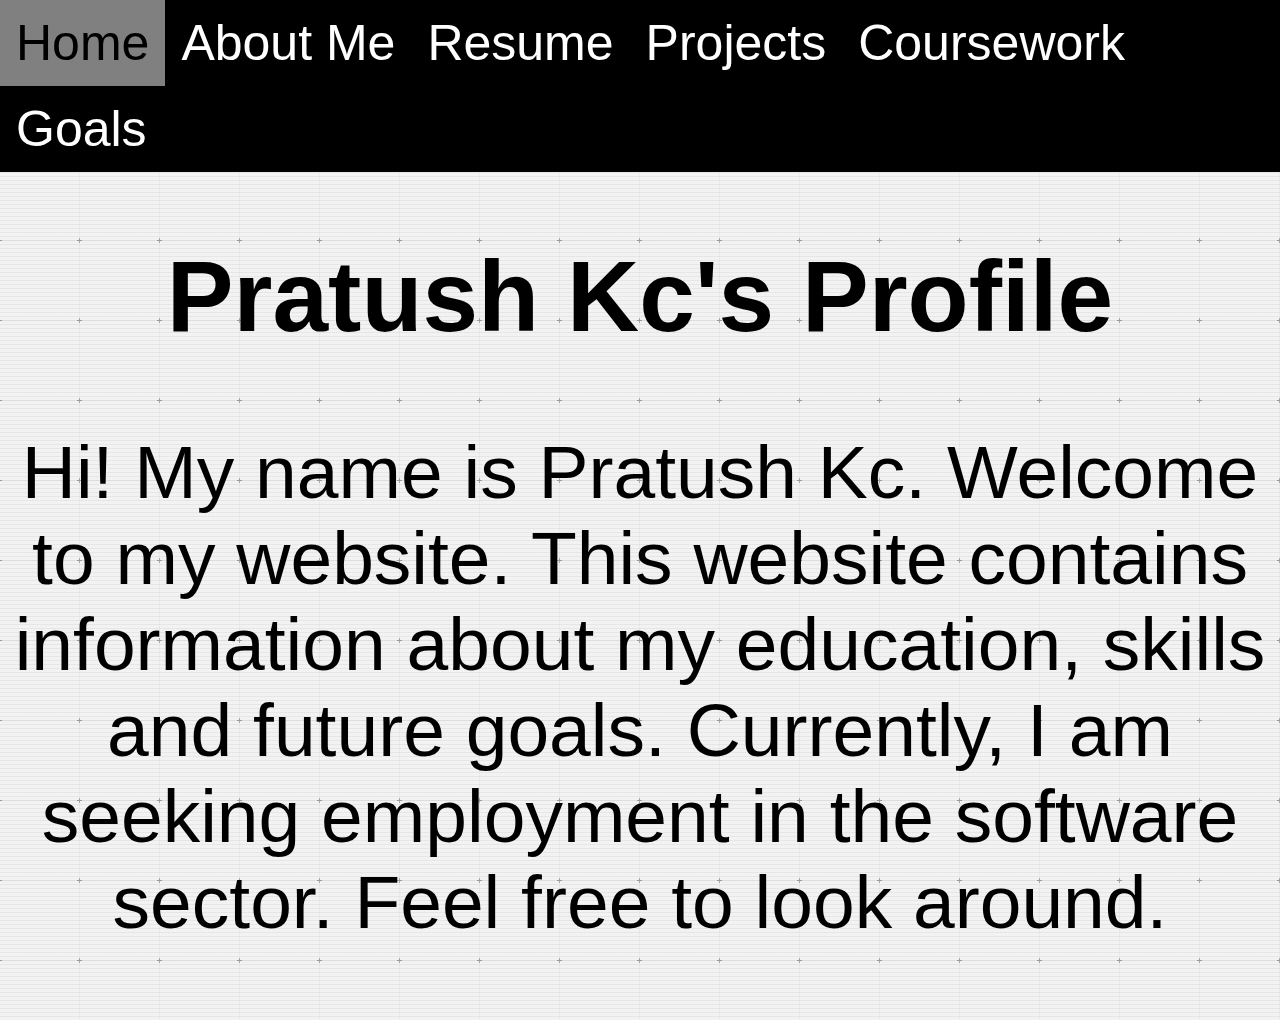
<file: index.html>
<!DOCTYPE html>
<html lang="en">
<head>
    <meta charset="UTF-8">
    <meta http-equiv="X-UA-Compatible" content="IE=edge">
    <meta name="viewport" content="width=device-width, initial-scale=1.0">
    <title>Home</title>
    <link rel="stylesheet" href="styles.css">
</head>
<body>

    <div class="navigation_bar">
        <a href = "index.html">Home</a>
        <a href = "about_me.html">About Me</a>
        <a href = "resume.html">Resume</a>
        <a href = "projects.html">Projects</a>
        <a href = "coursework.html">Coursework</a>
        <a href = "goals.html">Goals</a>
    </div>
    
    <div class = "text_starting_point">
        <center>
            <h1 style = "font-size:100px">Pratush Kc's Profile</h1>
            <p style = "font-size: 75px">Hi! My name is Pratush Kc. Welcome to my website. This website contains information about my
                education, skills and future goals. Currently, I am seeking employment in the software sector. Feel free to look around. 
            </p>
        </center>
    </div>

    
</body>
</html>
</file>
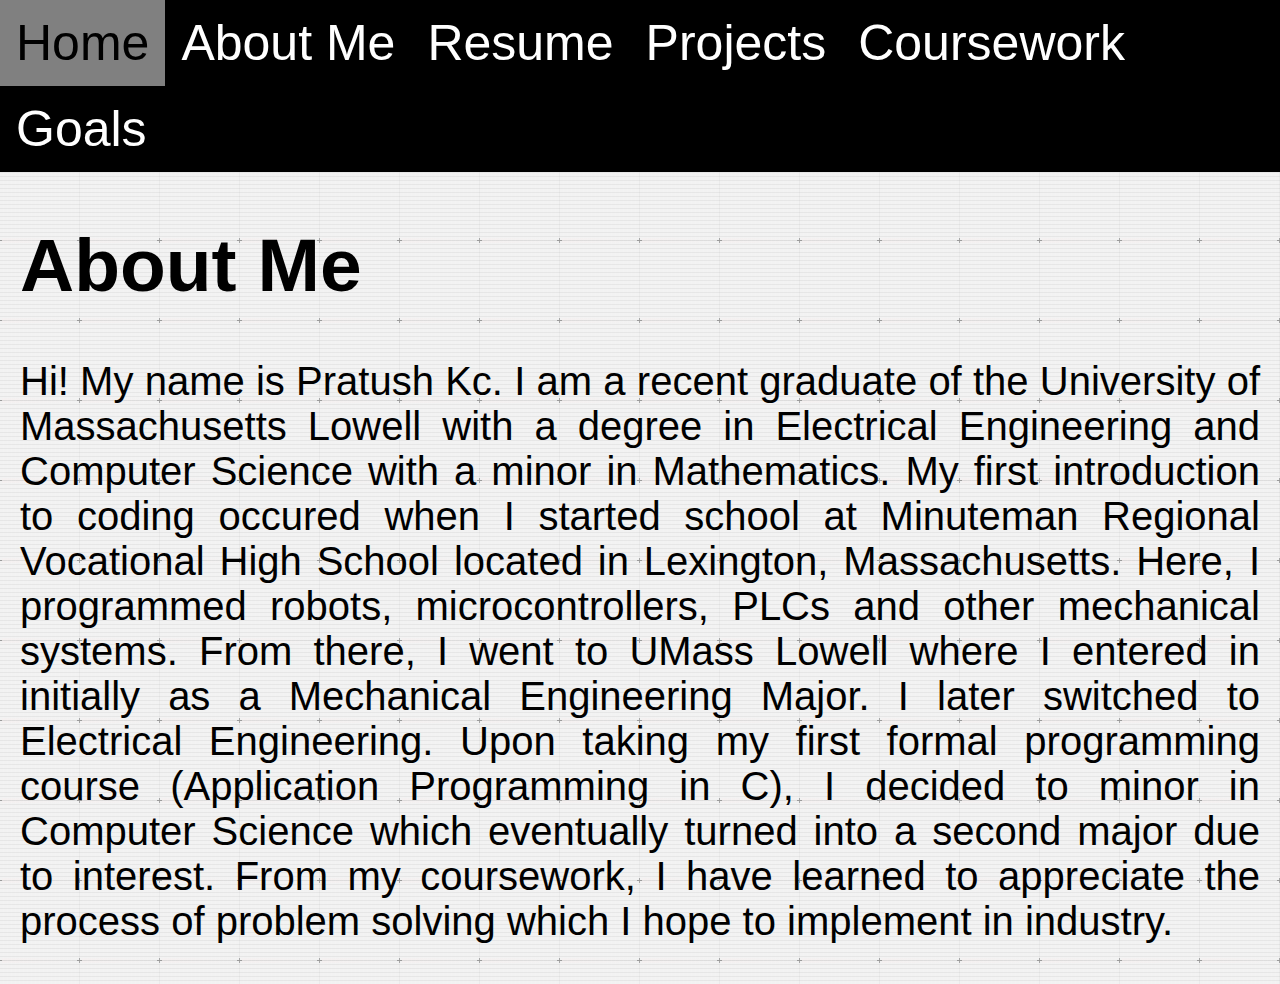
<file: about_me.html>
<!DOCTYPE html>
<html lang="en">
<head>
    <meta charset="UTF-8">
    <meta http-equiv="X-UA-Compatible" content="IE=edge">
    <meta name="viewport" content="width=device-width, initial-scale=1.0">
    <title>About Me</title>
    <link rel="stylesheet" href="styles.css">
</head>
<body>

    <div class="navigation_bar">
        <a href = "index.html">Home</a>
        <a href = "about_me.html">About Me</a>
        <a href = "resume.html">Resume</a>
        <a href = "projects.html">Projects</a>
        <a href = "coursework.html">Coursework</a>
        <a href = "goals.html">Goals</a>
    </div>

    <div class = "text_starting_point" style = "margin-left: 20px; margin-right:20px">
        <h1 style = "font-size:75px">About Me</h1>
            <p style = "font-size: 40px; text-align: justify">Hi! My name is Pratush Kc. I am a recent graduate of the University of Massachusetts Lowell with a degree in 
                Electrical Engineering and Computer Science with a minor in Mathematics. My first introduction to coding occured when I started school at 
                Minuteman Regional Vocational High School located in Lexington, Massachusetts. Here, I programmed robots, microcontrollers, PLCs and other
                mechanical systems. From there, I went to UMass Lowell where I entered in initially as a Mechanical Engineering Major. I later switched to 
                Electrical Engineering. Upon taking my first formal programming course (Application Programming in C), I decided to minor in Computer Science
                which eventually turned into a second major due to interest. From my coursework, I have learned to appreciate the process of problem solving
                which I hope to implement in industry.
            </p>
    </div>


    
</body>
</html>
</file>
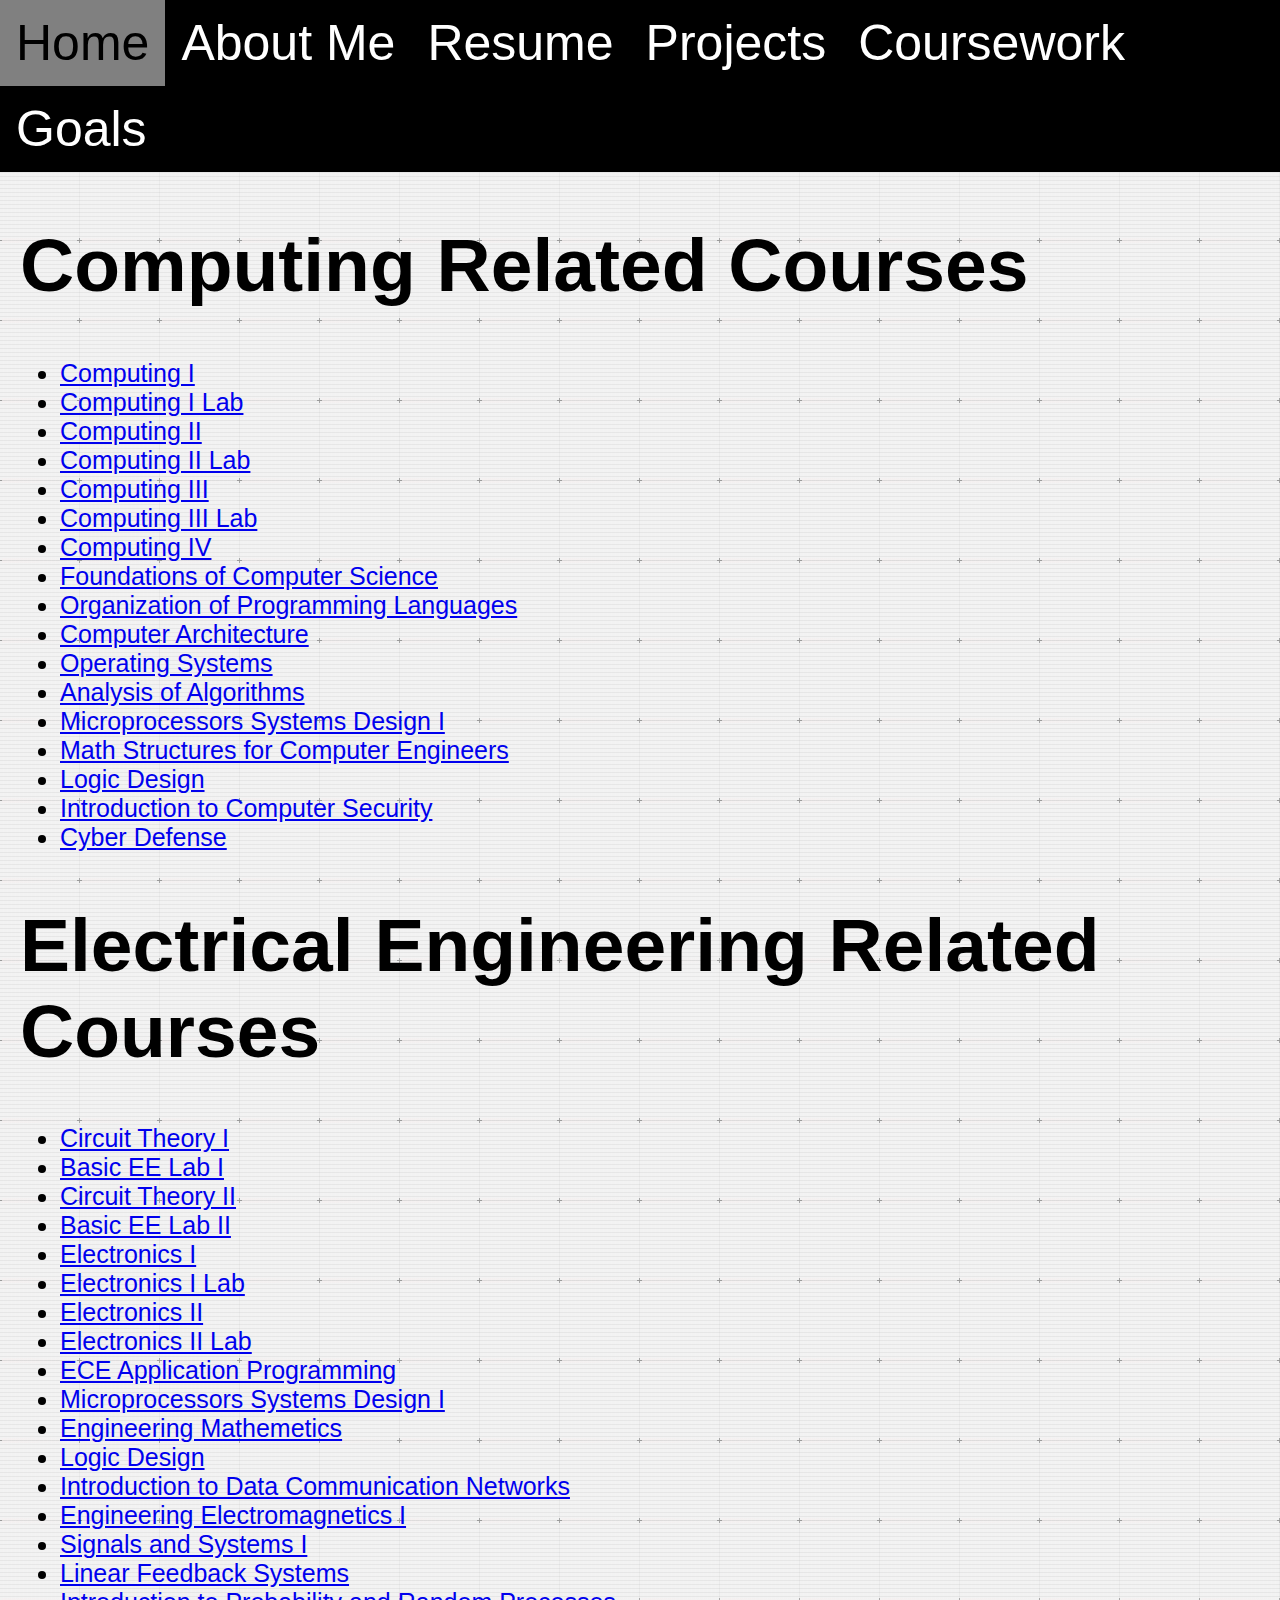
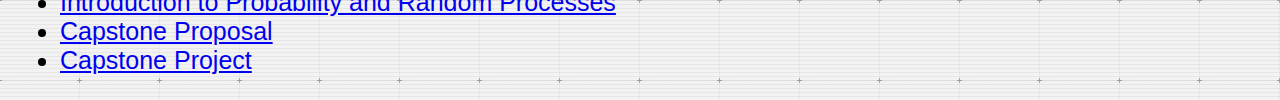
<file: coursework.html>
<!DOCTYPE html>
<html lang="en">
<head>
    <meta charset="UTF-8">
    <meta http-equiv="X-UA-Compatible" content="IE=edge">
    <meta name="viewport" content="width=device-width, initial-scale=1.0">
    <title>Coursework</title>
    <link rel="stylesheet" href="styles.css">
</head>
<body>

    <div class="navigation_bar">
        <a href = "index.html">Home</a>
        <a href = "about_me.html">About Me</a>
        <a href = "resume.html">Resume</a>
        <a href = "projects.html">Projects</a>
        <a href = "coursework.html">Coursework</a>
        <a href = "goals.html">Goals</a>
    </div>

    <div class = "text_starting_point" style = "margin-left: 20px; margin-right:20px">
        <h1 style = "font-size:75px">Computing Related Courses</h1>

    <ul style = "font-size:25px">
        <li><a href= "https://www.uml.edu/catalog/courses/comp/1010">Computing I</a> </li>
        <li><a href= "https://www.uml.edu/catalog/courses/comp/1030l">Computing I Lab</a> </li>
        <li><a href= "https://www.uml.edu/catalog/courses/comp/1020">Computing II</a> </li>
        <li><a href= "https://www.uml.edu/catalog/courses/comp/1040l">Computing II Lab</a> </li>
        <li><a href= "https://www.uml.edu/catalog/courses/comp/2010">Computing III</a></li>
        <li><a href= "https://www.uml.edu/catalog/courses/COMP/2010R">Computing III Lab</a> </li>
        <li><a href= "https://www.uml.edu/catalog/courses/COMP/2040">Computing IV</a></li>
        <li><a href= "https://www.uml.edu/catalog/courses/COMP/3040">Foundations of Computer Science</a></li>
        <li><a href= "https://www.uml.edu/catalog/courses/COMP/3010">Organization of Programming Languages</a></li>
        <li><a href= "https://www.uml.edu/catalog/courses/COMP/3050">Computer Architecture</a></li>
        <li><a href= "https://www.uml.edu/catalog/courses/COMP/3080">Operating Systems</a></li>
        <li><a href= "https://www.uml.edu/catalog/courses/COMP/4040">Analysis of Algorithms</a></li>
        <li><a href= "https://www.uml.edu/catalog/courses/EECE/3170">Microprocessors Systems Design I</a></li>
        <li><a href= "https://www.uml.edu/catalog/courses/MATH/3600">Math Structures for Computer Engineers</a></li>
        <li><a href= "https://www.uml.edu/catalog/courses/EECE/2650">Logic Design</a></li>
        <li><a href= "https://www.uml.edu/catalog/courses/COMP/2300">Introduction to Computer Security</a></li>
        <li><a href= "https://www.uml.edu/catalog/courses/comp/3310">Cyber Defense</a></li>
    
    </ul>

    <h1 style = "font-size:75px">Electrical Engineering Related Courses</h1>

    <ul style = "font-size:25px">
        <li><a href= "https://www.uml.edu/catalog/courses/EECE/2010">Circuit Theory I</a></li>
        <li><a href= "https://www.uml.edu/catalog/courses/EECE/2070">Basic EE Lab I</a></li>
        <li><a href= "https://www.uml.edu/catalog/courses/EECE/2020">Circuit Theory II</a></li>
        <li><a href= "https://www.uml.edu/catalog/courses/EECE/2080">Basic EE Lab II</a></li>
        <li><a href= "https://www.uml.edu/catalog/courses/EECE/3650">Electronics I</a></li>
        <li><a href= "https://www.uml.edu/catalog/courses/EECE/3110">Electronics I Lab</a></li>
        <li><a href= "https://www.uml.edu/catalog/courses/EECE/3660">Electronics II</a></li>
        <li><a href= "https://www.uml.edu/catalog/courses/EECE/3120">Electronics II Lab</a></li>
        <li><a href= "https://www.uml.edu/catalog/courses/eece/2160">ECE Application Programming</a></li>
        <li><a href= "https://www.uml.edu/catalog/courses/EECE/3170">Microprocessors Systems Design I</a></li>
        <li><a href= "https://www.uml.edu/catalog/courses/EECE/3640">Engineering Mathemetics</a></li>
        <li><a href= "https://www.uml.edu/catalog/courses/EECE/2650">Logic Design</a></li>
        <li><a href= "https://www.uml.edu/catalog/courses/eece/2460">Introduction to Data Communication Networks</a></li>
        <li><a href= "https://www.uml.edu/catalog/courses/EECE/3600">Engineering Electromagnetics I</a></li>
        <li><a href= "https://www.uml.edu/catalog/courses/EECE/3620">Signals and Systems I</a></li>
        <li><a href= "https://www.uml.edu/catalog/courses/EECE/4130">Linear Feedback Systems</a></li>
        <li><a href= "https://www.uml.edu/catalog/courses/EECE/3630">Introduction to Probability and Random Processes</a></li>
        <li><a href= "https://www.uml.edu/catalog/courses/EECE/3991">Capstone Proposal</a></li>
        <li><a href= "https://www.uml.edu/catalog/courses/EECE/4991">Capstone Project</a></li>
    
    </ul>
    </div>
    
</body>
</html>
</file>
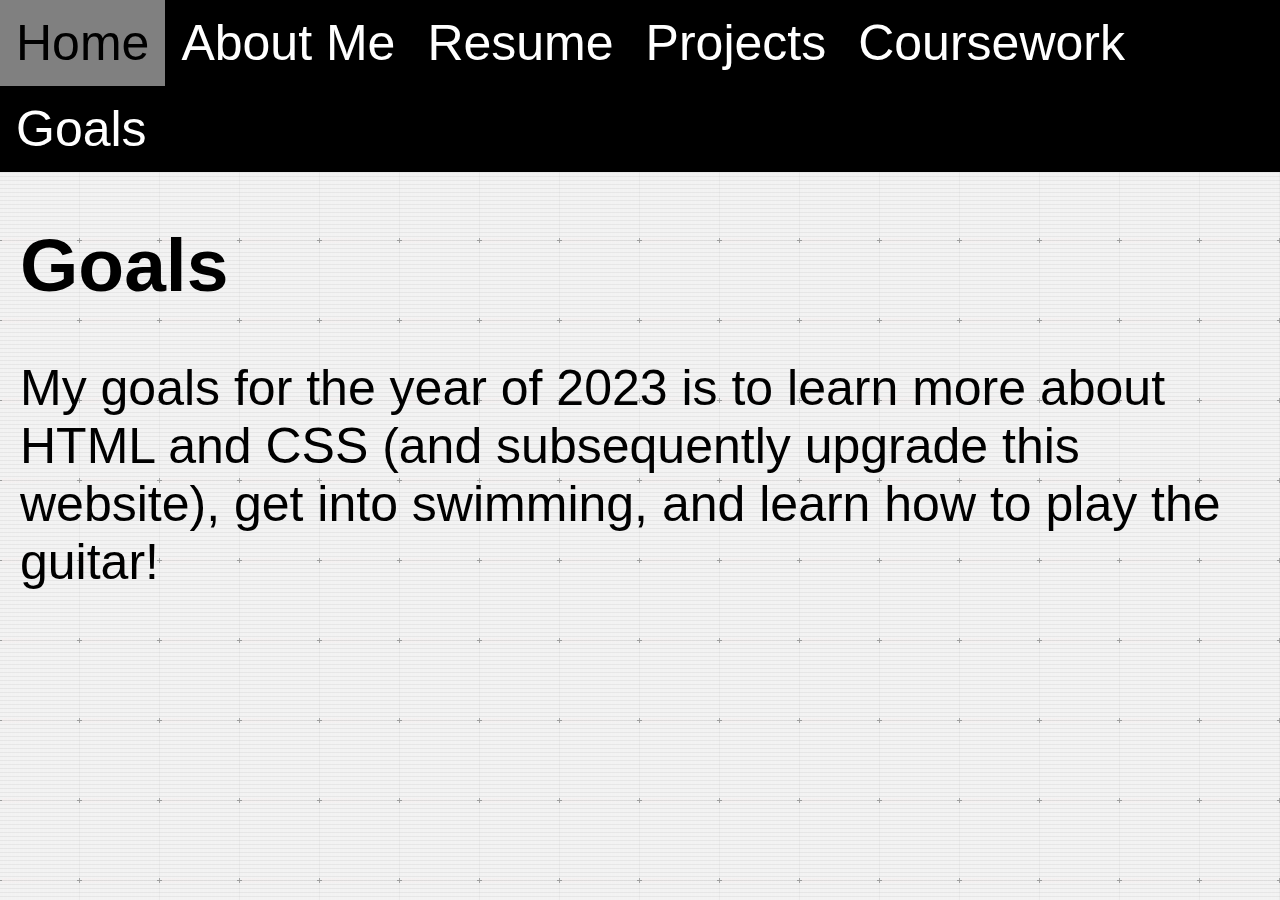
<file: goals.html>
<!DOCTYPE html>
<html lang="en">
<head>
    <meta charset="UTF-8">
    <meta http-equiv="X-UA-Compatible" content="IE=edge">
    <meta name="viewport" content="width=device-width, initial-scale=1.0">
    <title>Goals</title>
    <link rel="stylesheet" href="styles.css">
</head>
<body>

    <div class="navigation_bar">
        <a href = "index.html">Home</a>
        <a href = "about_me.html">About Me</a>
        <a href = "resume.html">Resume</a>
        <a href = "projects.html">Projects</a>
        <a href = "coursework.html">Coursework</a>
        <a href = "goals.html">Goals</a>
    </div>

    <div class = "text_starting_point" style = "margin-left: 20px; margin-right:20px">
        <h1 style = "font-size:75px">Goals</h1>
            <p style = "font-size: 50px">
                My goals for the year of 2023 is to learn more about HTML and CSS (and subsequently upgrade this website), get into swimming,
                and learn how to play the guitar!
            </p>
    </div>

</body>
</html>
</file>
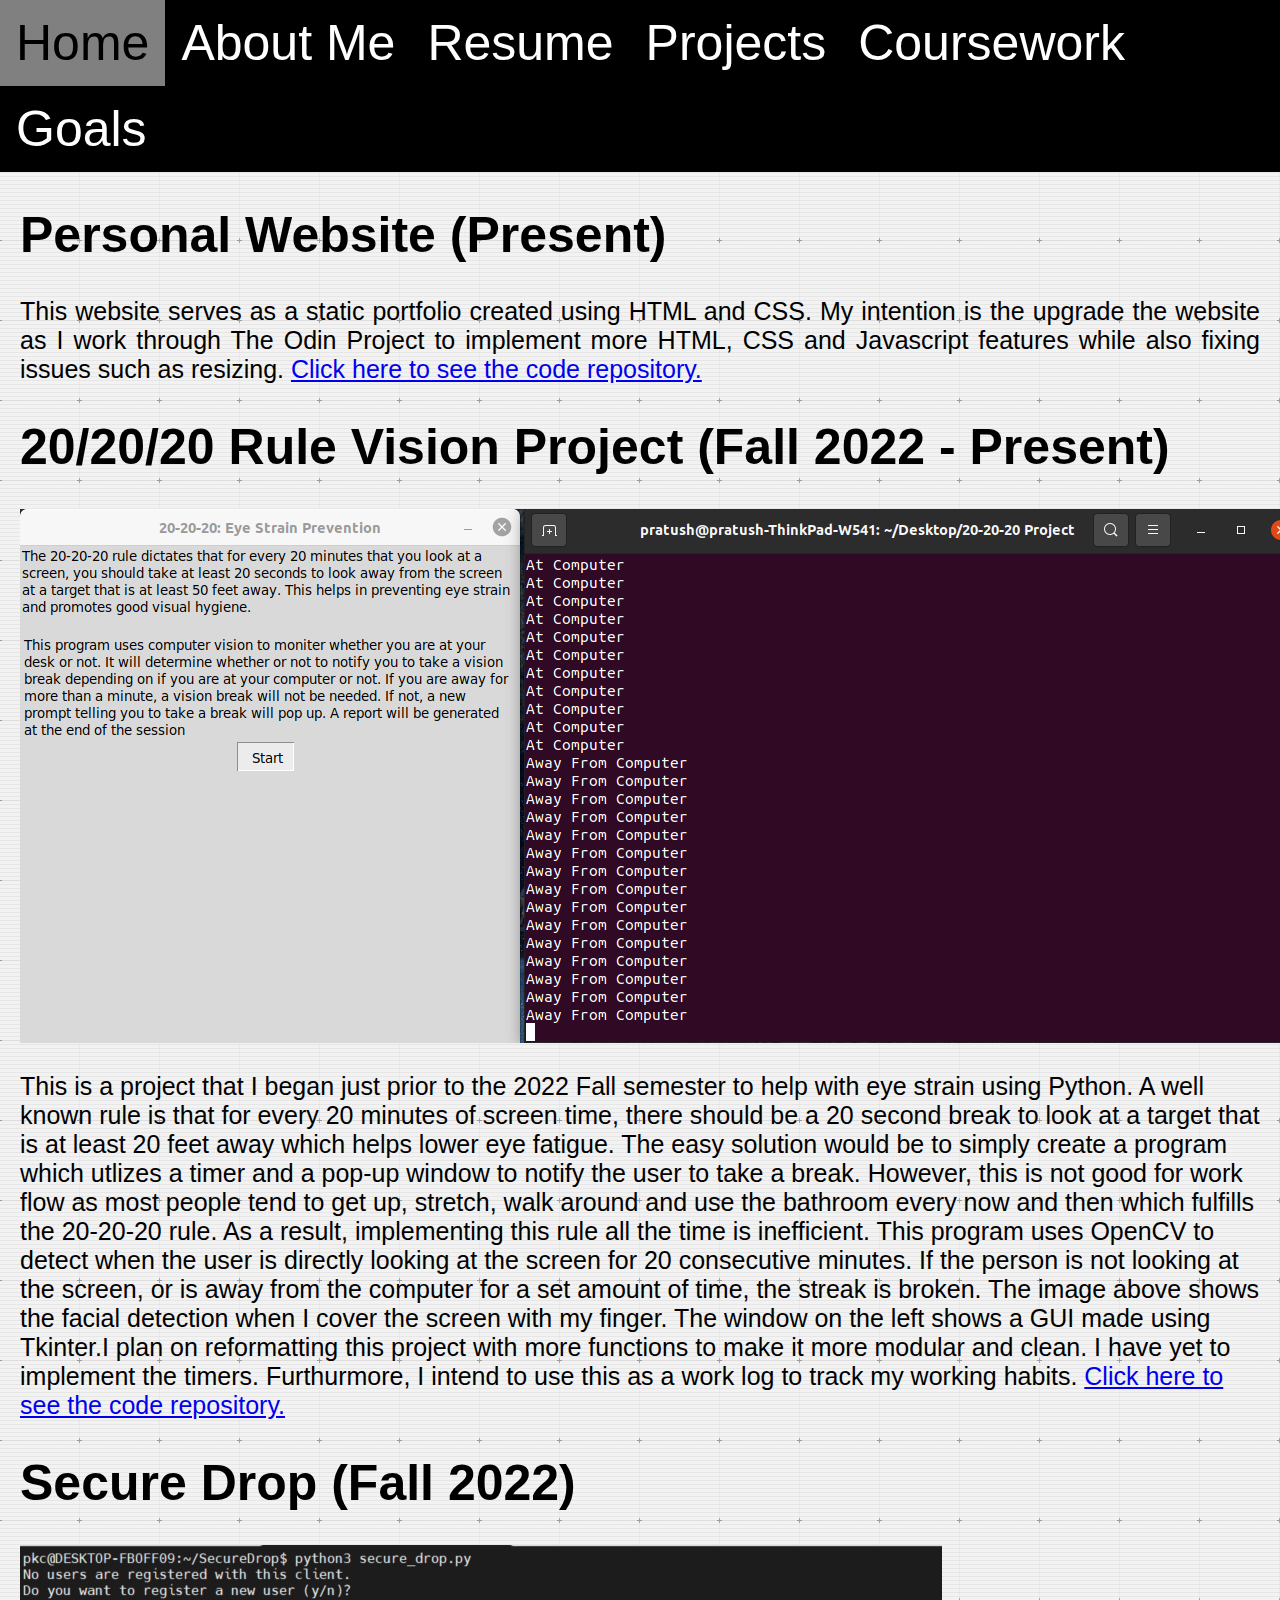
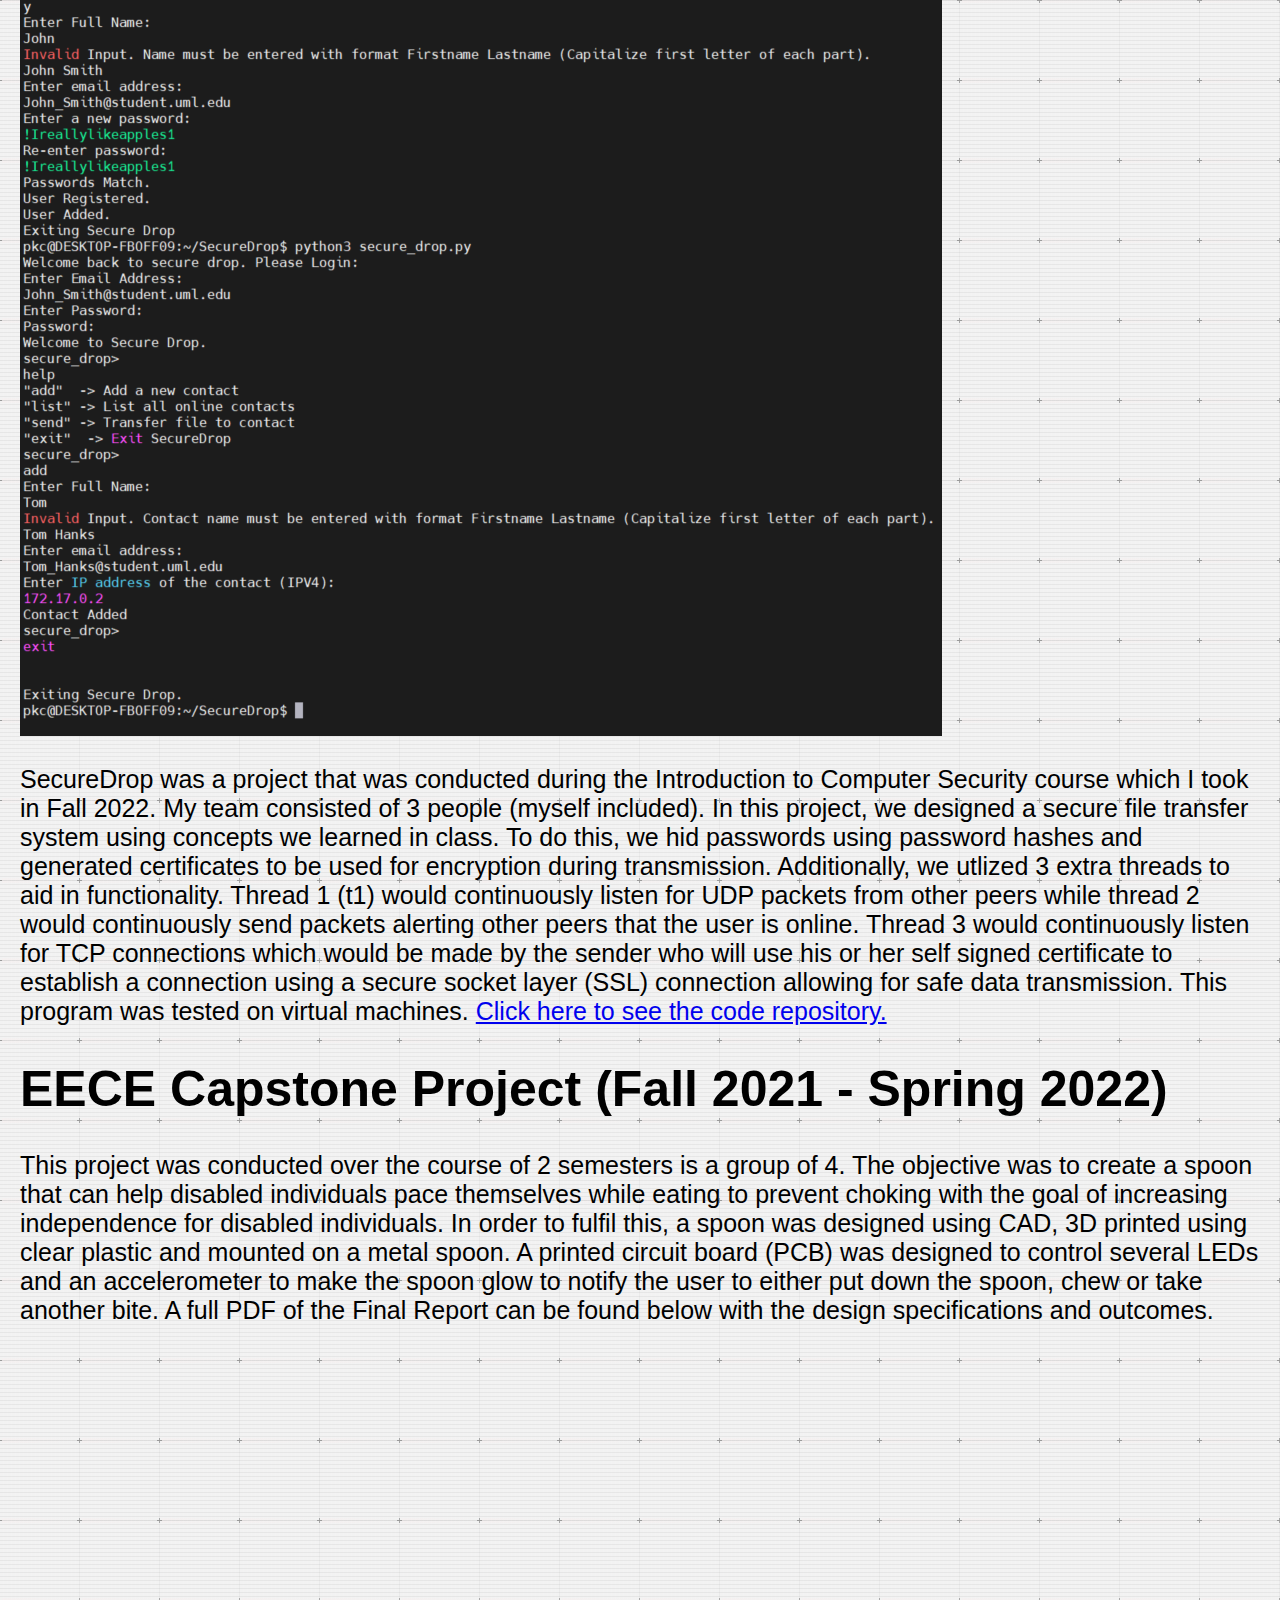
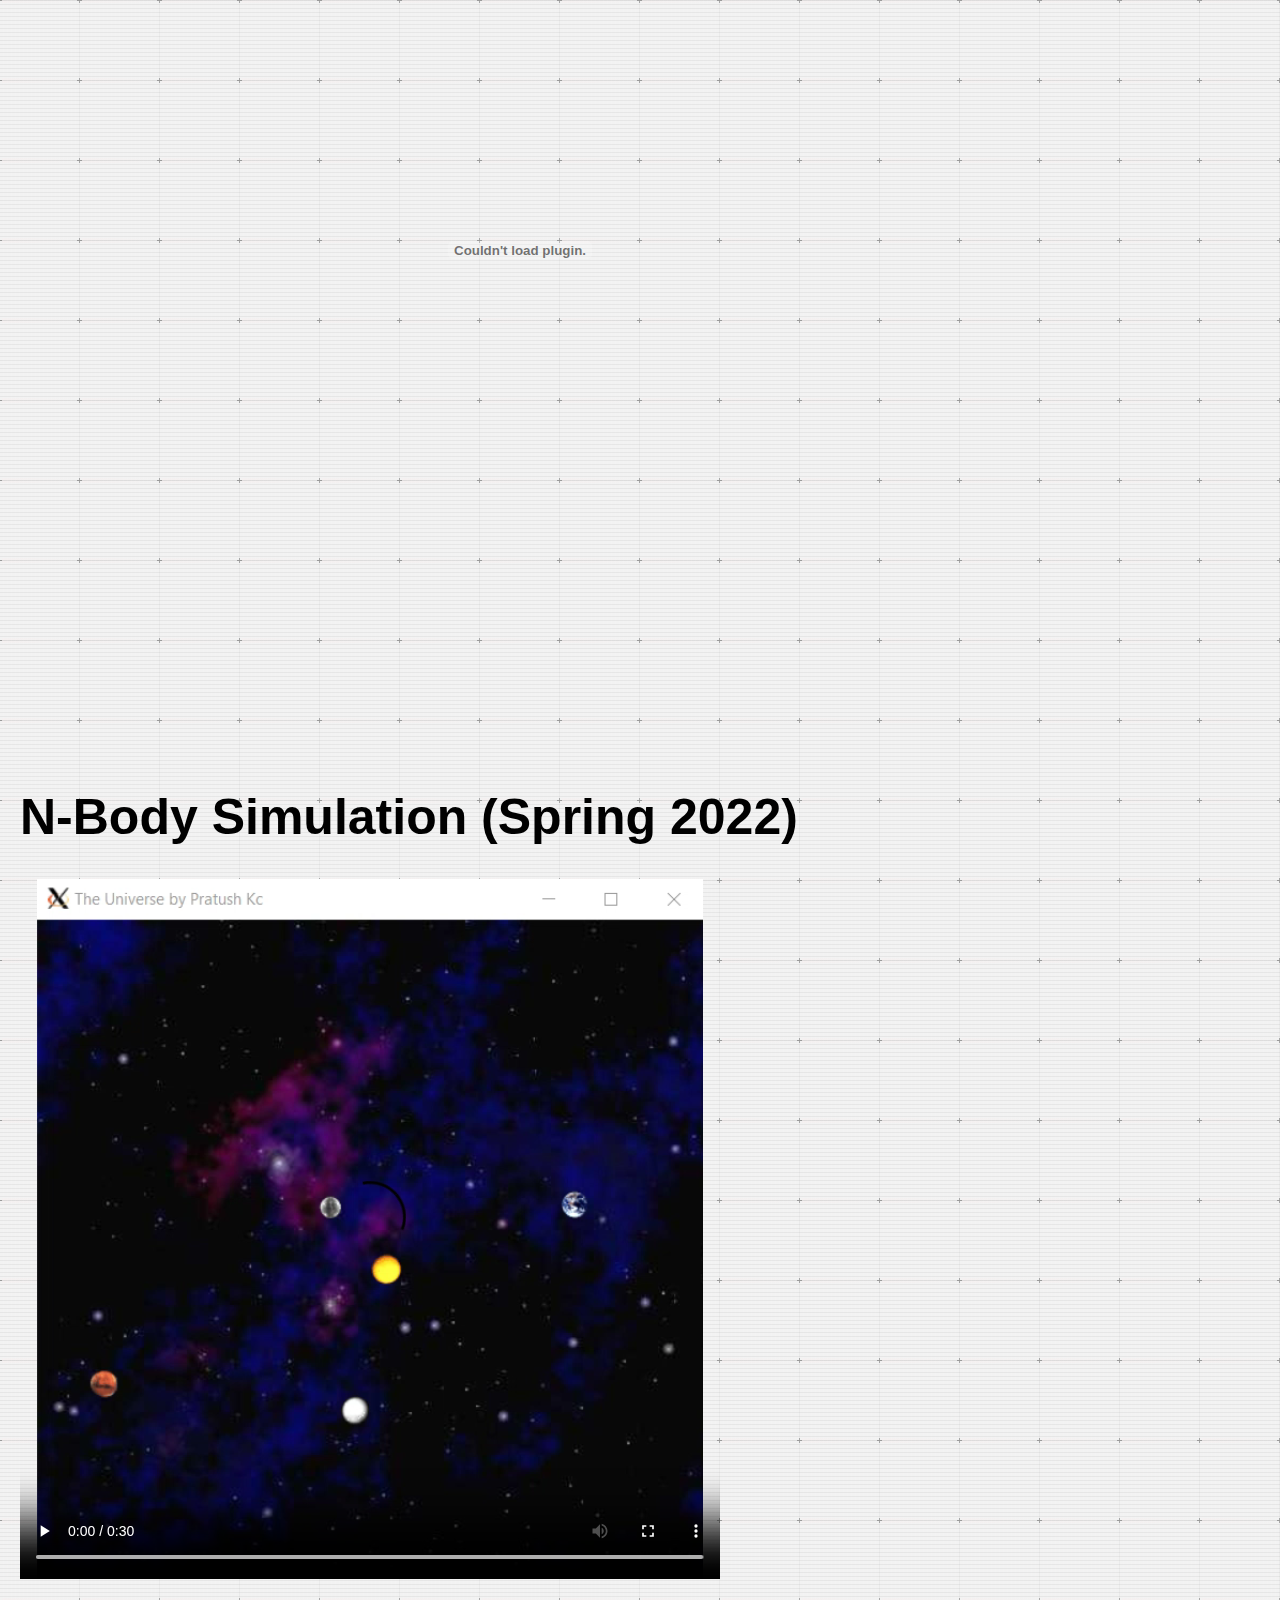
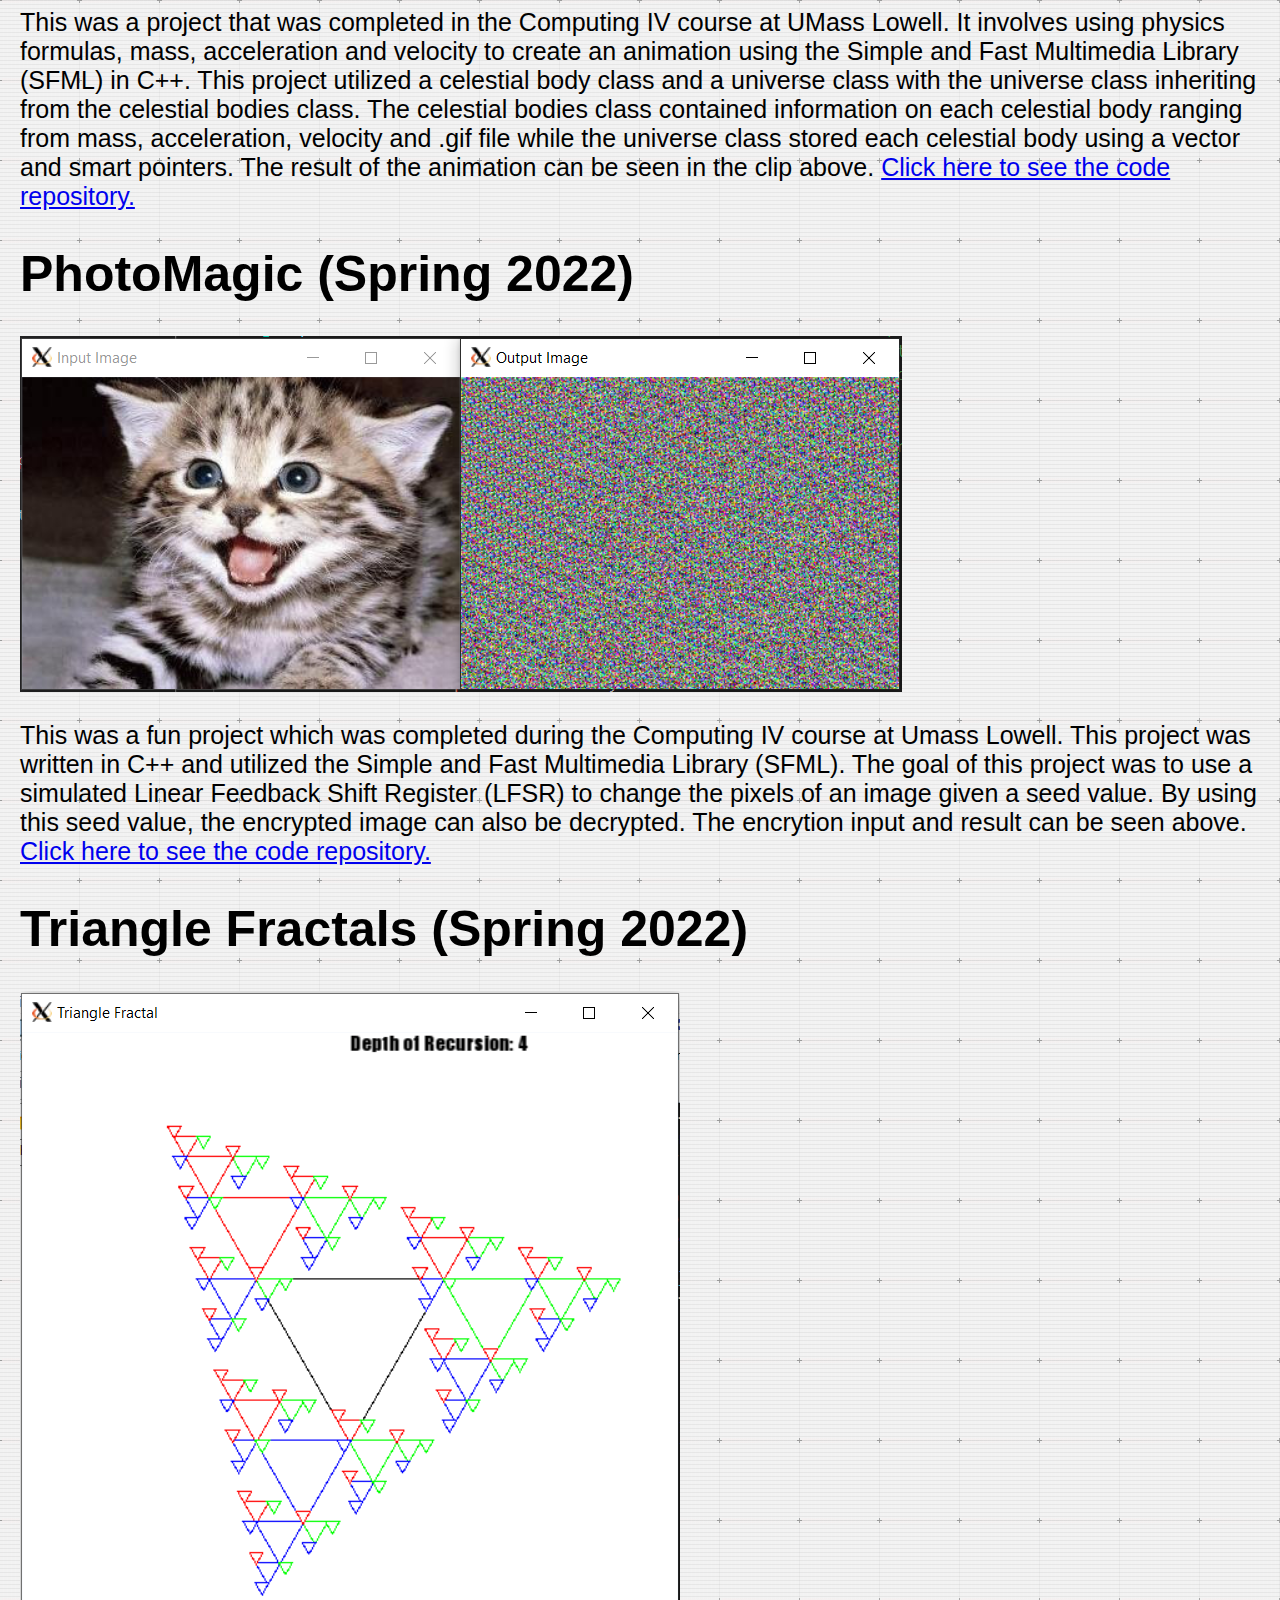
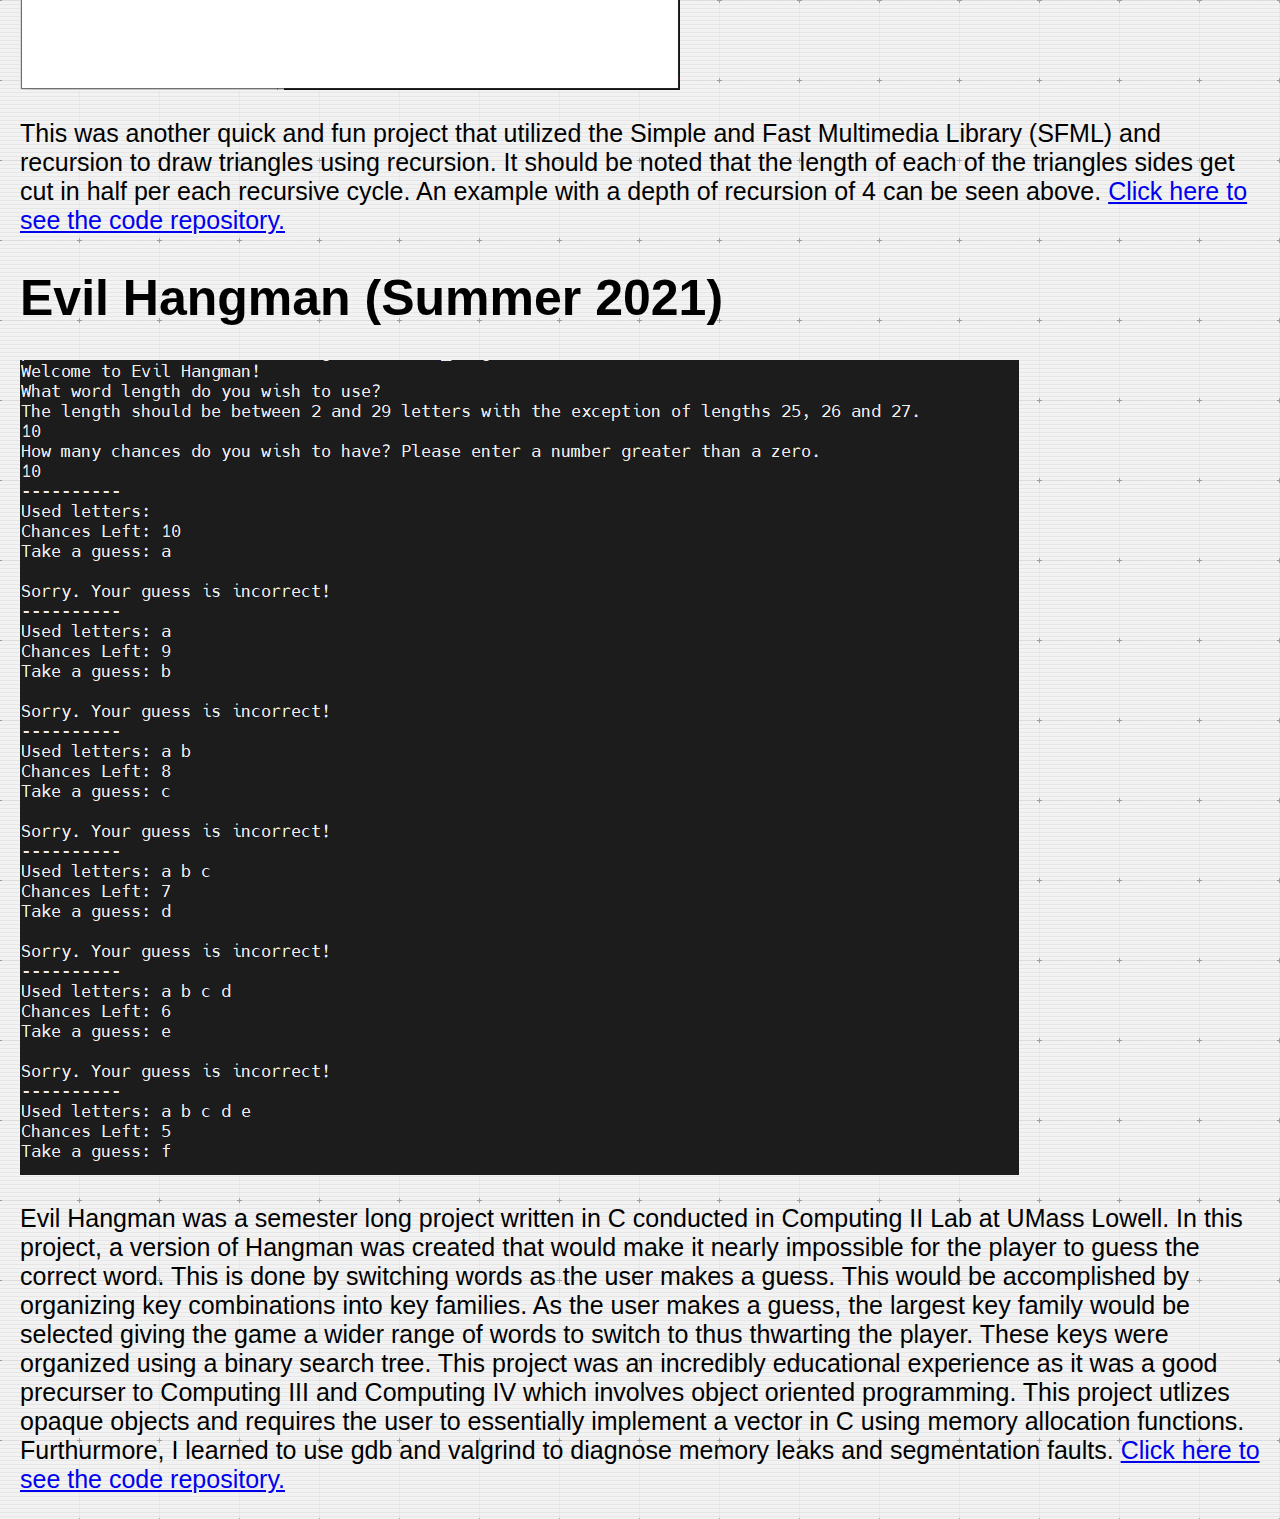
<file: projects.html>
<!DOCTYPE html>
<html lang="en">
<head>
    <meta charset="UTF-8">
    <meta http-equiv="X-UA-Compatible" content="IE=edge">
    <meta name="viewport" content="width=device-width, initial-scale=1.0">
    <title>Projects</title>
    <link rel="stylesheet" href="styles.css">
</head>
<body>

    <div class="navigation_bar">
        <a href = "index.html">Home</a>
        <a href = "about_me.html">About Me</a>
        <a href = "resume.html">Resume</a>
        <a href = "projects.html">Projects</a>
        <a href = "coursework.html">Coursework</a>
        <a href = "goals.html">Goals</a>
    </div>

    <div class = "text_starting_point" style = "margin-left: 20px; margin-right:20px">
        <h1 style = "font-size:50px">Personal Website (Present)</h1>
            <p style = "font-size: 25px; text-align: justify">
                This website serves as a static portfolio created using HTML and CSS. My intention is the upgrade the website as I work through
                The Odin Project to implement more HTML, CSS and Javascript features while also fixing issues such as resizing. 
                <a href = "https://github.com/PKC42/PKC42.github.io.git">Click here to see the code repository.</a>
            </p>
        <h1 style = "font-size:50px">20/20/20 Rule Vision Project (Fall 2022 - Present)</h1>
            <img src = "Images/Vision_Project.PNG"/>
            <p style = "font-size: 25px">
                This is a project that I began just prior to the 2022 Fall semester to help with eye strain using Python. A well known rule is that for every
                20  minutes of screen time, there should be a 20 second break to look at a target that is at least 20 feet away which helps lower eye
                fatigue. The easy solution would be to simply create a program which utlizes a timer and a pop-up window to notify the user to take
                a break. However, this is not good for work flow as most people tend to get up, stretch, walk around and use the bathroom every now
                and then which fulfills the 20-20-20 rule. As a result, implementing this rule all the time is inefficient. This program uses OpenCV
                to detect when the user is directly looking at the screen for 20 consecutive minutes. If the person is not looking at the screen, or
                is away from the computer for a set amount of time, the streak is broken. The image above shows the facial detection when I cover
                the screen with my finger. The window on the left shows a GUI made using Tkinter.I plan on reformatting this project with more 
                functions to make it more modular and clean. I have yet to implement the timers. Furthurmore, I intend to use this as a work log to
                track my working habits. <a href = "https://github.com/PKC42/20-20-20-Project.git">Click here to see the code repository.</a>
            </p>
        <h1 style = "font-size:50px">Secure Drop (Fall 2022)</h1>    
            <img src = "Images/SecureDrop_Screenshot.PNG"/>
            <p style = "font-size: 25px">
                SecureDrop was a project that was conducted during the Introduction to Computer Security course which I took in Fall 2022. My team 
                consisted of 3 people (myself included). In this project, we designed a secure file transfer system using concepts we learned in class.
                To do this, we hid passwords using password hashes and generated certificates to be used for encryption during transmission. Additionally,
                we utlized 3 extra threads to aid in functionality. Thread 1 (t1) would continuously listen for UDP packets from other peers while thread 2
                would continuously send packets alerting other peers that the user is online. Thread 3 would continuously listen for TCP connections which
                would be made by the sender who will use his or her self signed certificate to establish a connection using a secure socket layer (SSL) connection
                allowing for safe data transmission. This program was tested on virtual machines. 
                <a href = "https://github.com/PKC42/SecureDrop.git">Click here to see the code repository.</a>
            </p>
        <h1 style = "font-size:50px">EECE Capstone Project (Fall 2021 - Spring 2022)</h1>
            <p style = "font-size: 25px">
                This project was conducted over the course of 2 semesters is a group of 4. The objective was to create a spoon that can help disabled individuals
                pace themselves while eating to prevent choking with the goal of increasing independence for disabled individuals. In order to fulfil this,
                a spoon was designed using CAD, 3D printed using clear plastic and mounted on a metal spoon. A printed circuit board (PCB) was designed to
                control several LEDs and an accelerometer to make the spoon glow to notify the user to either put down the spoon, chew or take another bite.
                A full PDF of the Final Report can be found below with the design specifications and outcomes.
            </p>
        <embed src="Capstone Project Final Report NEEDs Programmable Spoon Team 21-018.pdf" width = "1000" height = "1000" type="application/pdf">

        <h1 style = "font-size:50px">N-Body Simulation (Spring 2022)</h1>
            <video width="700" height="700" controls>
            <source src="Images/N_Body_Vid.mp4" type="video/mp4">
            </video>
            <p style = "font-size: 25px">
                This was a project that was completed in the Computing IV course at UMass Lowell. It involves using physics formulas, mass, acceleration
                and velocity to create an animation using the Simple and Fast Multimedia Library (SFML) in C++. This project utilized a celestial body 
                class and a universe class with the universe class inheriting from the celestial bodies class. The celestial bodies class contained information
                on each celestial body ranging from mass, acceleration, velocity and .gif file while the universe class stored each celestial body using a 
                vector and smart pointers. The result of the animation can be seen in the clip above. <a href = "https://github.com/PKC42/N-Body-Simulation.git">Click here to see the code repository.</a>
            </p>
            
        <h1 style = "font-size:50px">PhotoMagic (Spring 2022)</h1>
            <img src = "Images/PhotoMagic_Screenshot.PNG"/>
            <p style = "font-size: 25px">
                This was a fun project which was completed during the Computing IV course at Umass Lowell. This project was written in C++ and utilized
                the Simple and Fast Multimedia Library (SFML). The goal of this project was to use a simulated Linear Feedback Shift Register (LFSR) to change 
                the pixels of an image given a seed value. By using this seed value, the encrypted image can also be decrypted. The encrytion input and result
                can be seen above. <a href = "https://github.com/PKC42/PhotoMagic.git">Click here to see the code repository.</a>
            </p>
        
        <h1 style = "font-size:50px">Triangle Fractals (Spring 2022)</h1>
            <img src = "Images/Triangle_Fractals_Screenshot.PNG"/>
            <p style = "font-size: 25px">
                This was another quick and fun project that utilized the Simple and Fast Multimedia Library (SFML) and recursion to draw triangles using recursion.
                It should be noted that the length of each of the triangles sides get cut in half per each recursive cycle. An example with a depth of recursion of 4 can be seen above.
                <a href = "https://github.com/PKC42/Triangle-Fractals.git">Click here to see the code repository.</a>
            
            </p>
        
        <h1 style = "font-size:50px">Evil Hangman (Summer 2021)</h1>
            <img src = "Images/EvilHangman.PNG"/>
            <p style = "font-size: 25px">
                 Evil Hangman was a semester long project written in C conducted in Computing II Lab at UMass Lowell. In this project, a version of Hangman
                 was created that would make it nearly impossible for the player to guess the correct word. This is done by switching words as the user
                 makes a guess. This would be accomplished by organizing key combinations into key families. As the user makes a guess, the largest key
                 family would be selected giving the game a wider range of words to switch to thus thwarting the player. These keys were organized
                 using a binary search tree. This project was an incredibly educational experience as it was a good precurser to Computing III and Computing IV 
                 which involves object oriented programming. This project utlizes opaque objects and requires the user to essentially implement a vector in C 
                 using memory allocation functions. Furthurmore, I learned to use gdb and valgrind to diagnose memory leaks and segmentation faults.
                 <a href = "https://github.com/PKC42/Evil-Hangman.git">Click here to see the code repository.</a>
            </p>
    </div>
    
</body>
</html>
</file>
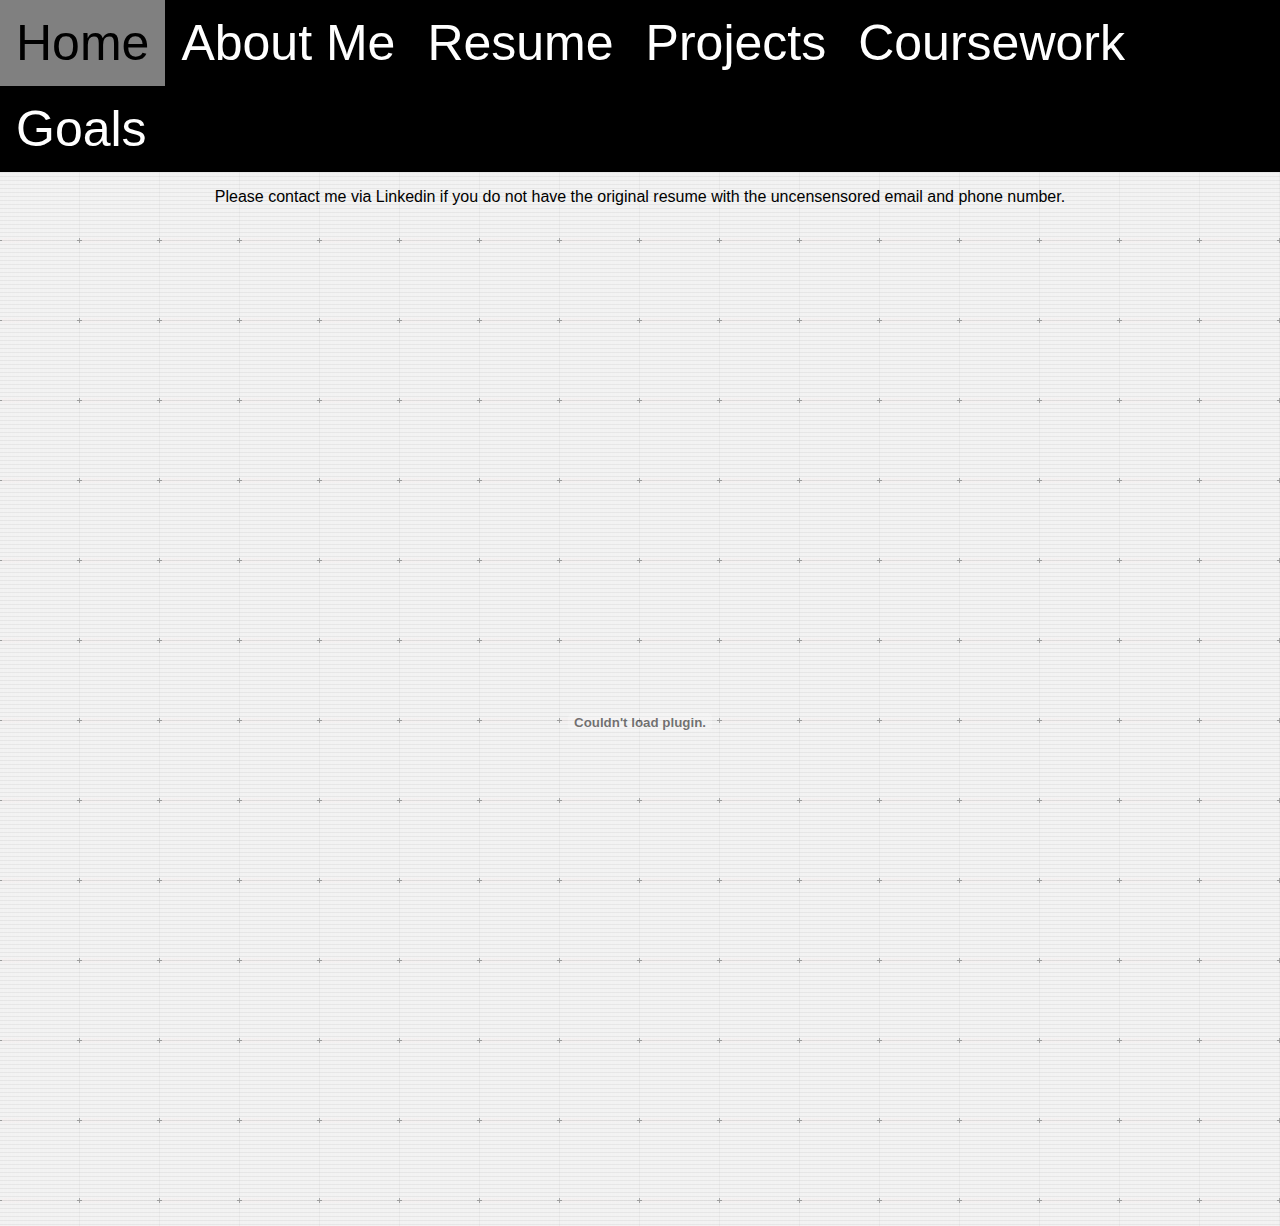
<file: resume.html>
<!DOCTYPE html>
<html lang="en">
<head>
    <meta charset="UTF-8">
    <meta http-equiv="X-UA-Compatible" content="IE=edge">
    <meta name="viewport" content="width=device-width, initial-scale=1.0">
    <title>Resume</title>
    <link rel="stylesheet" href="styles.css">
</head>
<body>

    <div class="navigation_bar">
        <a href = "index.html">Home</a>
        <a href = "about_me.html">About Me</a>
        <a href = "resume.html">Resume</a>
        <a href = "projects.html">Projects</a>
        <a href = "coursework.html">Coursework</a>
        <a href = "goals.html">Goals</a>
    </div>

    <center>
        <div class="pdf_margin">
            <p>Please contact me via Linkedin if you do not have the original resume with the uncensensored email and phone number.</p>
            <embed src="Pratush_Kc_Resume.pdf" width = "1000" height = "1000" type="application/pdf">
        </div>
    </center>
    
</body>
</html>
</file>
<file: styles.css>
body {
    background:
        linear-gradient(-90deg, rgba(255, 255, 255, 0.05) 1px, transparent 1px),
        linear-gradient(rgba(0,0,0,.05) 1px, transparent 1px), 
        linear-gradient(-90deg, rgba(0, 0, 0, .04) 1px, transparent 1px),
        linear-gradient(rgba(0,0,0,.04) 1px, transparent 1px),
        linear-gradient(transparent 3px, #f2f2f2 3px, #f2f2f2 78px, transparent 78px),
        linear-gradient(-90deg, #aaa 1px, transparent 1px),
        linear-gradient(-90deg, transparent 3px, #f2f2f2 3px, #f4f0f0 78px, transparent 78px),
        linear-gradient(#aaa 1px, transparent 1px),
        #f2f2f2;
    background-size:
        4px 4px,
        4px 4px,
        80px 80px,
        80px 80px,
        80px 80px,
        80px 80px,
        80px 80px,
        80px 80px;
    margin: 0;
    font-family: Arial, Helvetica, sans-serif;
}

.navigation_bar{
    overflow: hidden;
    background-color: black;
}

.navigation_bar a{
    float:left;
    color:white;
    text-align:center;
    padding: 14px 16px;
    text-decoration: none;
    font-size:50px;
}

.navigation_bar a:hover{
    background-color:grey;
    color:black;
}

.text_starting_point{
    margin-top: 100 px;
}
</file>
